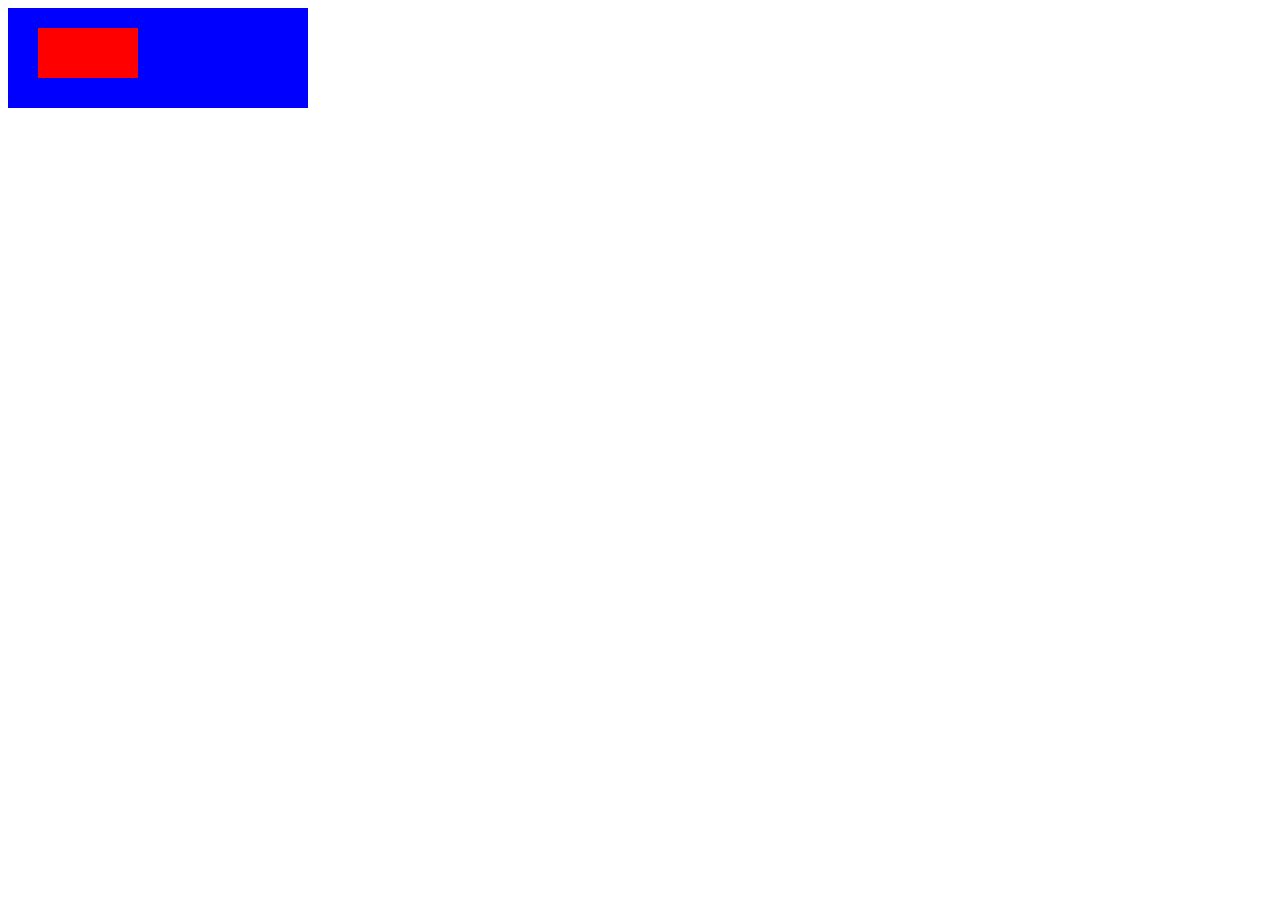
<file: 26.8.22/index.html>
<!DOCTYPE html>
<html lang="en">
<head>
    <link href="./style.css" rel="stylesheet">
    <meta charset="UTF-8">
    <meta http-equiv="X-UA-Compatible" content="IE=edge">
    <meta name="viewport" content="width=device-width, initial-scale=1.0">
    <title>Exercise 1 HTML 22.8.22</title>
</head>
<body>
    <div id="box1">
        <div id="box2"></div>
</body>
</html>
</file>
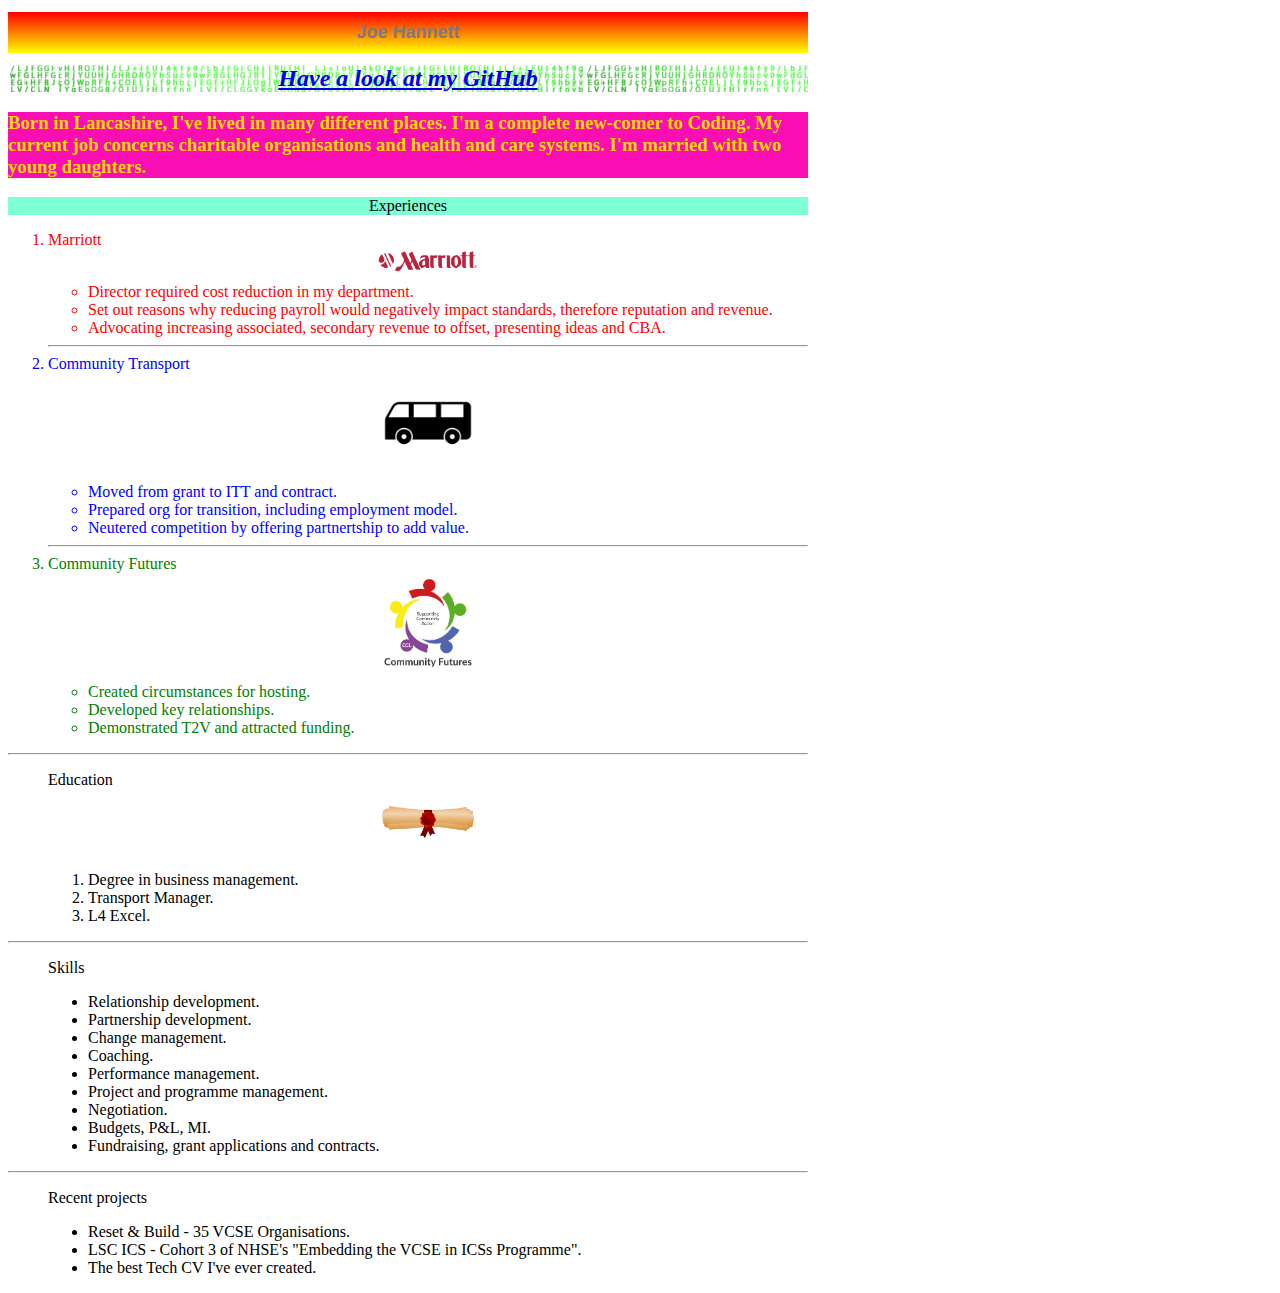
<file: CODE Lancashire - Practice/index.html>
<!DOCTYPE html>
<html lang="en">
<head>
    <meta charset="UTF-8">
    <meta http-equiv="X-UA-Compatible" content="IE=edge">
    <meta name="viewport" content="width=device-width, initial-scale=1.0">
    <title>Tech CV</HTML></title>
    <link href="./style.css" rel="stylesheet">
</head>
<body>
    <!--Why are none of the background images working? not rel, src, url or image so WTF is it?-->
    <div class="box1"><h1>Joe Hannett</h1></div>
<!-- when zooming, everything gets out of shape. try max-width in body?-->
<!--include an option to call / email-->
    <h2>
      <a href="https://github.com/Negative-Ghostrider" target="_blank">Have a look at my GitHub</a></h2>
      <!--Make sure all the hover, visited etc works-->
    <div class="box2"><h3>
    <p>Born in Lancashire, I've lived in many different places. I'm a complete new-comer to Coding. My current job concerns charitable organisations and health and care systems. I'm married with two young daughters.</p></h3></div>
    <div class="Experiences">
    <p>Experiences</p></div>
        <ol>
            <div class="marriott">
            <li>Marriott <img class=img src="images/Marriott_logo_PNG1.png" alt="Marriott Logo"/></li>
            <!--Need an image of Marriott logo / a hotel icon-->
                <ul>
                    <li>Director required cost reduction in my department.</li>
                    <li>Set out reasons why reducing payroll would negatively impact standards, therefore reputation and revenue.</li>
                    <li>Advocating increasing associated, secondary revenue to offset, presenting ideas and CBA.</li>
                </ul></div>
<hr>
            <div class="ct">
            <li>Community Transport <img class=img src="images\vecteezy_silhouette-transportation-icon-of-van_5643984.jpg" alt="outline of a generic minibus"/></li>
            <!--link to website or a picture of a minibus <a href="https://www.vecteezy.com/free-vector/minibus-icon">Minibus Icon Vectors by Vecteezy</a>-->
            <ul>
                    <li>Moved from grant to ITT and contract.</li>
                    <li>Prepared org for transition, including employment model.</li>
                    <li>Neutered competition by offering partnertship to add value.</li>
                </ul></div>
<hr>
            <div class="cf">
            <li>Community Futures <img class=img src="images/CF Logo.png" alt="Community Futures logo, a circle of stylised figures"/></li>
                <ul>
                    <li>Created circumstances for hosting.</li>
                    <li>Developed key relationships.</li>
                    <li>Demonstrated T2V and attracted funding.</li>
                </ul></div>
        </ol>
    </div>
<hr>
<div class="education">
    <!--Attribution - <a href="https://www.vecteezy.com/free-vector/graduation-scroll">Graduation Scroll Vectors by Vecteezy</a>-->
    <p>Education <img class=img src="images/ROLLED_GRADUATION_DIPLOMA3.jpg" alt="Degree scroll"/></p>
        <ol>
            <li>Degree in business management.</li>
            <li>Transport Manager.</li>
            <li>L4 Excel.</li>
        </ol></div>
<hr>
<div class="skills">    
<p>Skills</p>
        <ul>
            <li>Relationship development.</li>
            <li>Partnership development.</li>
            <li>Change management.</li>
            <li>Coaching.</li>
            <li>Performance management.</li>
            <li>Project and programme management.</li>
            <li>Negotiation.</li>
            <li>Budgets, P&L, MI.</li>
            <li>Fundraising, grant applications and contracts.</li>
        </ul></div>
<hr>
<div class="recentprojects">
<p>Recent projects</p>
        <ul>
            <li>Reset & Build - 35 VCSE Organisations.</li>
            <li>LSC ICS - Cohort 3 of NHSE's "Embedding the VCSE in ICSs Programme".</li>
            <li>The best Tech CV I've ever created.</li>
        </ul></div>  
</body>
</html>
</file>
<file: 26.8.22/style.css>
/*bigger box*/
#box1 {
position: relative;
width: 300px;
height: 100px;
background: blue;
}

/*smaller box*/
#box2 {
    position: absolute;
    width: 100px;
    height: 50px;
    top: 20px;
    bottom: 75px;
    right: 40px;
    left: 30px;
    background: red;
    }
</file>
<file: CODE Lancashire - Practice/style.css>
h1{
    color: rgb(126, 122, 122);
    background-image: linear-gradient(red,yellow);
    font-family: sans-serif;
    font-size: large;
    padding: 10px;
    text-align: center;
}
h2{
    color:rgb(87,99,127);
    text-align: center;
    font-style: italic;
    font-family: Calibri;
    margin-top: 0px;
    background-image: url(images/matrix.png); 
}
h3{
    color: gold;
    font-family: calibri;
}
.box1{
    border-color: black;
    width: auto;
    height: auto;
    box-sizing: border-box;
    width:auto;
}
.box2{
    background-color: rgb(248, 14, 178);
    width: auto;
    font-family: calibri;
}
body{
    max-width: 800px;
}
a:hover{
    color: darkorchid;
    }
a:active{
    color: red; 
}
a:visited{
    color: hotpink;
}
.Experiences{
    width: 800px;
    background-color:aquamarine;
    margin-left: auto;
    margin-right: auto;
    text-align: center;
    font-family: calibri;
    font-stretch:extra-expanded;
}
.img{
    display: block;
    margin-left: auto;
    margin-right: auto;
    max-width: 100px;
    margin-bottom: 10px;
}
.marriott{
    color: red;
    font-family: calibri;
    text-align: left;
}
.ct{
    color: blue;
    font-family: calibri;
}
.cf{
    color: green;
    font-family: calibri; 
}
.education, .skills, .recentprojects{
    padding-left: 40px;
    font-family: calibri;
}
</file>
